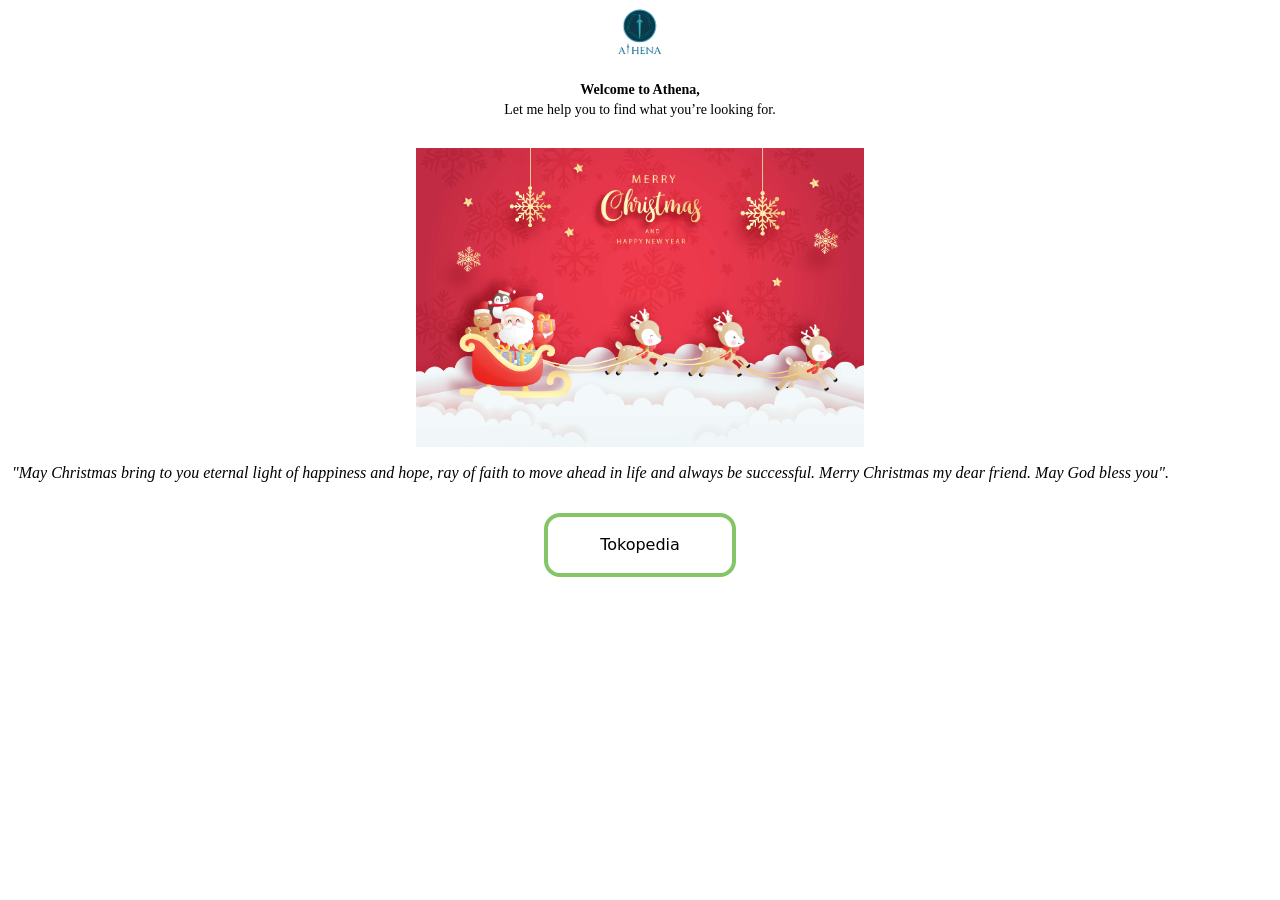
<file: index.html>
<!DOCTYPE html>
<html lang="en">

<head>
    <meta charset="UTF-8">
    <meta http-equiv="X-UA-Compatible" content="IE=edge">
    <meta name="viewport" content="width=device-width, initial-scale=1.0">
    <link rel="stylesheet" href="css/style.css">
    <title>Document</title>
</head>

<body>
    <div class="max-w-xl w-16 h-16 mx-auto">
        <img src="img/logoathena.png" class="w-full h-full" alt="">
        </img>
    </div>
    <p class="text-center font-inter text-sm mt-4 mb-7">
        <span class="font-semibold">
            Welcome to Athena,
        </span><br>
        <span class="font-medium">
            Let me help you to find
            what you’re looking for.
        </span>
    </p>
    <div class="max-w-md mx-auto">
        <img src="img/natal.jpg" alt="" srcset="" class="w-full h-full">
    </div>
    <div class="mt-0.5 p-3 mx-auto">
        <p class="text-justify italic font-thin font-['Inter'] text-base ">"May Christmas bring to you eternal light of
            happiness
            and hope, ray of
            faith to
            move ahead
            in life and always be successful. Merry Christmas my dear friend. May God bless you".</p>
    </div>

    <a href="https://www.tokopedia.com/athenacustomstudio" target="_blank">
        <div class="flex flex-row items-center justify-center w-48 h-16 mx-auto rounded-2xl
            border-4 border-[#84C567] space-x-4 my-4 group hover:bg-green-600 hover:border-none">
            <!-- <div class="w-14 h-14">
                <img src="img/logotokped.svg" alt="" class="w-full h-full fill-cyan-500 group-hover:fill-cyan-700">
            </div> -->
            <div>
                <span class="group-hover:text-white">Tokopedia</span>
            </div>
        </div>

    </a>

</body>

</html>
</file>
<file: css/style.css>
/*
! tailwindcss v3.2.4 | MIT License | https://tailwindcss.com
*/

/*
1. Prevent padding and border from affecting element width. (https://github.com/mozdevs/cssremedy/issues/4)
2. Allow adding a border to an element by just adding a border-width. (https://github.com/tailwindcss/tailwindcss/pull/116)
*/

*,
::before,
::after {
  box-sizing: border-box;
  /* 1 */
  border-width: 0;
  /* 2 */
  border-style: solid;
  /* 2 */
  border-color: #e5e7eb;
  /* 2 */
}

::before,
::after {
  --tw-content: '';
}

/*
1. Use a consistent sensible line-height in all browsers.
2. Prevent adjustments of font size after orientation changes in iOS.
3. Use a more readable tab size.
4. Use the user's configured `sans` font-family by default.
5. Use the user's configured `sans` font-feature-settings by default.
*/

html {
  line-height: 1.5;
  /* 1 */
  -webkit-text-size-adjust: 100%;
  /* 2 */
  -moz-tab-size: 4;
  /* 3 */
  -o-tab-size: 4;
     tab-size: 4;
  /* 3 */
  font-family: ui-sans-serif, system-ui, -apple-system, BlinkMacSystemFont, "Segoe UI", Roboto, "Helvetica Neue", Arial, "Noto Sans", sans-serif, "Apple Color Emoji", "Segoe UI Emoji", "Segoe UI Symbol", "Noto Color Emoji";
  /* 4 */
  font-feature-settings: normal;
  /* 5 */
}

/*
1. Remove the margin in all browsers.
2. Inherit line-height from `html` so users can set them as a class directly on the `html` element.
*/

body {
  margin: 0;
  /* 1 */
  line-height: inherit;
  /* 2 */
}

/*
1. Add the correct height in Firefox.
2. Correct the inheritance of border color in Firefox. (https://bugzilla.mozilla.org/show_bug.cgi?id=190655)
3. Ensure horizontal rules are visible by default.
*/

hr {
  height: 0;
  /* 1 */
  color: inherit;
  /* 2 */
  border-top-width: 1px;
  /* 3 */
}

/*
Add the correct text decoration in Chrome, Edge, and Safari.
*/

abbr:where([title]) {
  -webkit-text-decoration: underline dotted;
          text-decoration: underline dotted;
}

/*
Remove the default font size and weight for headings.
*/

h1,
h2,
h3,
h4,
h5,
h6 {
  font-size: inherit;
  font-weight: inherit;
}

/*
Reset links to optimize for opt-in styling instead of opt-out.
*/

a {
  color: inherit;
  text-decoration: inherit;
}

/*
Add the correct font weight in Edge and Safari.
*/

b,
strong {
  font-weight: bolder;
}

/*
1. Use the user's configured `mono` font family by default.
2. Correct the odd `em` font sizing in all browsers.
*/

code,
kbd,
samp,
pre {
  font-family: ui-monospace, SFMono-Regular, Menlo, Monaco, Consolas, "Liberation Mono", "Courier New", monospace;
  /* 1 */
  font-size: 1em;
  /* 2 */
}

/*
Add the correct font size in all browsers.
*/

small {
  font-size: 80%;
}

/*
Prevent `sub` and `sup` elements from affecting the line height in all browsers.
*/

sub,
sup {
  font-size: 75%;
  line-height: 0;
  position: relative;
  vertical-align: baseline;
}

sub {
  bottom: -0.25em;
}

sup {
  top: -0.5em;
}

/*
1. Remove text indentation from table contents in Chrome and Safari. (https://bugs.chromium.org/p/chromium/issues/detail?id=999088, https://bugs.webkit.org/show_bug.cgi?id=201297)
2. Correct table border color inheritance in all Chrome and Safari. (https://bugs.chromium.org/p/chromium/issues/detail?id=935729, https://bugs.webkit.org/show_bug.cgi?id=195016)
3. Remove gaps between table borders by default.
*/

table {
  text-indent: 0;
  /* 1 */
  border-color: inherit;
  /* 2 */
  border-collapse: collapse;
  /* 3 */
}

/*
1. Change the font styles in all browsers.
2. Remove the margin in Firefox and Safari.
3. Remove default padding in all browsers.
*/

button,
input,
optgroup,
select,
textarea {
  font-family: inherit;
  /* 1 */
  font-size: 100%;
  /* 1 */
  font-weight: inherit;
  /* 1 */
  line-height: inherit;
  /* 1 */
  color: inherit;
  /* 1 */
  margin: 0;
  /* 2 */
  padding: 0;
  /* 3 */
}

/*
Remove the inheritance of text transform in Edge and Firefox.
*/

button,
select {
  text-transform: none;
}

/*
1. Correct the inability to style clickable types in iOS and Safari.
2. Remove default button styles.
*/

button,
[type='button'],
[type='reset'],
[type='submit'] {
  -webkit-appearance: button;
  /* 1 */
  background-color: transparent;
  /* 2 */
  background-image: none;
  /* 2 */
}

/*
Use the modern Firefox focus style for all focusable elements.
*/

:-moz-focusring {
  outline: auto;
}

/*
Remove the additional `:invalid` styles in Firefox. (https://github.com/mozilla/gecko-dev/blob/2f9eacd9d3d995c937b4251a5557d95d494c9be1/layout/style/res/forms.css#L728-L737)
*/

:-moz-ui-invalid {
  box-shadow: none;
}

/*
Add the correct vertical alignment in Chrome and Firefox.
*/

progress {
  vertical-align: baseline;
}

/*
Correct the cursor style of increment and decrement buttons in Safari.
*/

::-webkit-inner-spin-button,
::-webkit-outer-spin-button {
  height: auto;
}

/*
1. Correct the odd appearance in Chrome and Safari.
2. Correct the outline style in Safari.
*/

[type='search'] {
  -webkit-appearance: textfield;
  /* 1 */
  outline-offset: -2px;
  /* 2 */
}

/*
Remove the inner padding in Chrome and Safari on macOS.
*/

::-webkit-search-decoration {
  -webkit-appearance: none;
}

/*
1. Correct the inability to style clickable types in iOS and Safari.
2. Change font properties to `inherit` in Safari.
*/

::-webkit-file-upload-button {
  -webkit-appearance: button;
  /* 1 */
  font: inherit;
  /* 2 */
}

/*
Add the correct display in Chrome and Safari.
*/

summary {
  display: list-item;
}

/*
Removes the default spacing and border for appropriate elements.
*/

blockquote,
dl,
dd,
h1,
h2,
h3,
h4,
h5,
h6,
hr,
figure,
p,
pre {
  margin: 0;
}

fieldset {
  margin: 0;
  padding: 0;
}

legend {
  padding: 0;
}

ol,
ul,
menu {
  list-style: none;
  margin: 0;
  padding: 0;
}

/*
Prevent resizing textareas horizontally by default.
*/

textarea {
  resize: vertical;
}

/*
1. Reset the default placeholder opacity in Firefox. (https://github.com/tailwindlabs/tailwindcss/issues/3300)
2. Set the default placeholder color to the user's configured gray 400 color.
*/

input::-moz-placeholder, textarea::-moz-placeholder {
  opacity: 1;
  /* 1 */
  color: #9ca3af;
  /* 2 */
}

input::placeholder,
textarea::placeholder {
  opacity: 1;
  /* 1 */
  color: #9ca3af;
  /* 2 */
}

/*
Set the default cursor for buttons.
*/

button,
[role="button"] {
  cursor: pointer;
}

/*
Make sure disabled buttons don't get the pointer cursor.
*/

:disabled {
  cursor: default;
}

/*
1. Make replaced elements `display: block` by default. (https://github.com/mozdevs/cssremedy/issues/14)
2. Add `vertical-align: middle` to align replaced elements more sensibly by default. (https://github.com/jensimmons/cssremedy/issues/14#issuecomment-634934210)
   This can trigger a poorly considered lint error in some tools but is included by design.
*/

img,
svg,
video,
canvas,
audio,
iframe,
embed,
object {
  display: block;
  /* 1 */
  vertical-align: middle;
  /* 2 */
}

/*
Constrain images and videos to the parent width and preserve their intrinsic aspect ratio. (https://github.com/mozdevs/cssremedy/issues/14)
*/

img,
video {
  max-width: 100%;
  height: auto;
}

/* Make elements with the HTML hidden attribute stay hidden by default */

[hidden] {
  display: none;
}

*, ::before, ::after {
  --tw-border-spacing-x: 0;
  --tw-border-spacing-y: 0;
  --tw-translate-x: 0;
  --tw-translate-y: 0;
  --tw-rotate: 0;
  --tw-skew-x: 0;
  --tw-skew-y: 0;
  --tw-scale-x: 1;
  --tw-scale-y: 1;
  --tw-pan-x:  ;
  --tw-pan-y:  ;
  --tw-pinch-zoom:  ;
  --tw-scroll-snap-strictness: proximity;
  --tw-ordinal:  ;
  --tw-slashed-zero:  ;
  --tw-numeric-figure:  ;
  --tw-numeric-spacing:  ;
  --tw-numeric-fraction:  ;
  --tw-ring-inset:  ;
  --tw-ring-offset-width: 0px;
  --tw-ring-offset-color: #fff;
  --tw-ring-color: rgb(59 130 246 / 0.5);
  --tw-ring-offset-shadow: 0 0 #0000;
  --tw-ring-shadow: 0 0 #0000;
  --tw-shadow: 0 0 #0000;
  --tw-shadow-colored: 0 0 #0000;
  --tw-blur:  ;
  --tw-brightness:  ;
  --tw-contrast:  ;
  --tw-grayscale:  ;
  --tw-hue-rotate:  ;
  --tw-invert:  ;
  --tw-saturate:  ;
  --tw-sepia:  ;
  --tw-drop-shadow:  ;
  --tw-backdrop-blur:  ;
  --tw-backdrop-brightness:  ;
  --tw-backdrop-contrast:  ;
  --tw-backdrop-grayscale:  ;
  --tw-backdrop-hue-rotate:  ;
  --tw-backdrop-invert:  ;
  --tw-backdrop-opacity:  ;
  --tw-backdrop-saturate:  ;
  --tw-backdrop-sepia:  ;
}

::backdrop {
  --tw-border-spacing-x: 0;
  --tw-border-spacing-y: 0;
  --tw-translate-x: 0;
  --tw-translate-y: 0;
  --tw-rotate: 0;
  --tw-skew-x: 0;
  --tw-skew-y: 0;
  --tw-scale-x: 1;
  --tw-scale-y: 1;
  --tw-pan-x:  ;
  --tw-pan-y:  ;
  --tw-pinch-zoom:  ;
  --tw-scroll-snap-strictness: proximity;
  --tw-ordinal:  ;
  --tw-slashed-zero:  ;
  --tw-numeric-figure:  ;
  --tw-numeric-spacing:  ;
  --tw-numeric-fraction:  ;
  --tw-ring-inset:  ;
  --tw-ring-offset-width: 0px;
  --tw-ring-offset-color: #fff;
  --tw-ring-color: rgb(59 130 246 / 0.5);
  --tw-ring-offset-shadow: 0 0 #0000;
  --tw-ring-shadow: 0 0 #0000;
  --tw-shadow: 0 0 #0000;
  --tw-shadow-colored: 0 0 #0000;
  --tw-blur:  ;
  --tw-brightness:  ;
  --tw-contrast:  ;
  --tw-grayscale:  ;
  --tw-hue-rotate:  ;
  --tw-invert:  ;
  --tw-saturate:  ;
  --tw-sepia:  ;
  --tw-drop-shadow:  ;
  --tw-backdrop-blur:  ;
  --tw-backdrop-brightness:  ;
  --tw-backdrop-contrast:  ;
  --tw-backdrop-grayscale:  ;
  --tw-backdrop-hue-rotate:  ;
  --tw-backdrop-invert:  ;
  --tw-backdrop-opacity:  ;
  --tw-backdrop-saturate:  ;
  --tw-backdrop-sepia:  ;
}

.mx-auto {
  margin-left: auto;
  margin-right: auto;
}

.my-4 {
  margin-top: 1rem;
  margin-bottom: 1rem;
}

.mt-4 {
  margin-top: 1rem;
}

.mb-7 {
  margin-bottom: 1.75rem;
}

.mt-0\.5 {
  margin-top: 0.125rem;
}

.mt-0 {
  margin-top: 0px;
}

.flex {
  display: flex;
}

.h-16 {
  height: 4rem;
}

.h-full {
  height: 100%;
}

.h-12 {
  height: 3rem;
}

.h-14 {
  height: 3.5rem;
}

.w-16 {
  width: 4rem;
}

.w-full {
  width: 100%;
}

.w-48 {
  width: 12rem;
}

.w-12 {
  width: 3rem;
}

.w-14 {
  width: 3.5rem;
}

.max-w-xl {
  max-width: 36rem;
}

.max-w-md {
  max-width: 28rem;
}

.transform {
  transform: translate(var(--tw-translate-x), var(--tw-translate-y)) rotate(var(--tw-rotate)) skewX(var(--tw-skew-x)) skewY(var(--tw-skew-y)) scaleX(var(--tw-scale-x)) scaleY(var(--tw-scale-y));
}

.flex-row {
  flex-direction: row;
}

.items-center {
  align-items: center;
}

.justify-center {
  justify-content: center;
}

.space-x-4 > :not([hidden]) ~ :not([hidden]) {
  --tw-space-x-reverse: 0;
  margin-right: calc(1rem * var(--tw-space-x-reverse));
  margin-left: calc(1rem * calc(1 - var(--tw-space-x-reverse)));
}

.rounded-2xl {
  border-radius: 1rem;
}

.border-4 {
  border-width: 4px;
}

.border-\[\#84C567\] {
  --tw-border-opacity: 1;
  border-color: rgb(132 197 103 / var(--tw-border-opacity));
}

.fill-current {
  fill: currentColor;
}

.fill-cyan-500 {
  fill: #06b6d4;
}

.p-3 {
  padding: 0.75rem;
}

.text-center {
  text-align: center;
}

.text-justify {
  text-align: justify;
}

.font-inter {
  font-family: Inter;
}

.font-\[\'Inter\'\] {
  font-family: 'Inter';
}

.text-sm {
  font-size: 0.875rem;
  line-height: 1.25rem;
}

.text-base {
  font-size: 1rem;
  line-height: 1.5rem;
}

.font-semibold {
  font-weight: 600;
}

.font-medium {
  font-weight: 500;
}

.font-thin {
  font-weight: 100;
}

.italic {
  font-style: italic;
}

.text-purple-600 {
  --tw-text-opacity: 1;
  color: rgb(147 51 234 / var(--tw-text-opacity));
}

.hover\:border-none:hover {
  border-style: none;
}

.hover\:bg-green-600:hover {
  --tw-bg-opacity: 1;
  background-color: rgb(22 163 74 / var(--tw-bg-opacity));
}

.group:hover .group-hover\:fill-cyan-700 {
  fill: #0e7490;
}

.group:hover .group-hover\:text-white {
  --tw-text-opacity: 1;
  color: rgb(255 255 255 / var(--tw-text-opacity));
}
</file>
